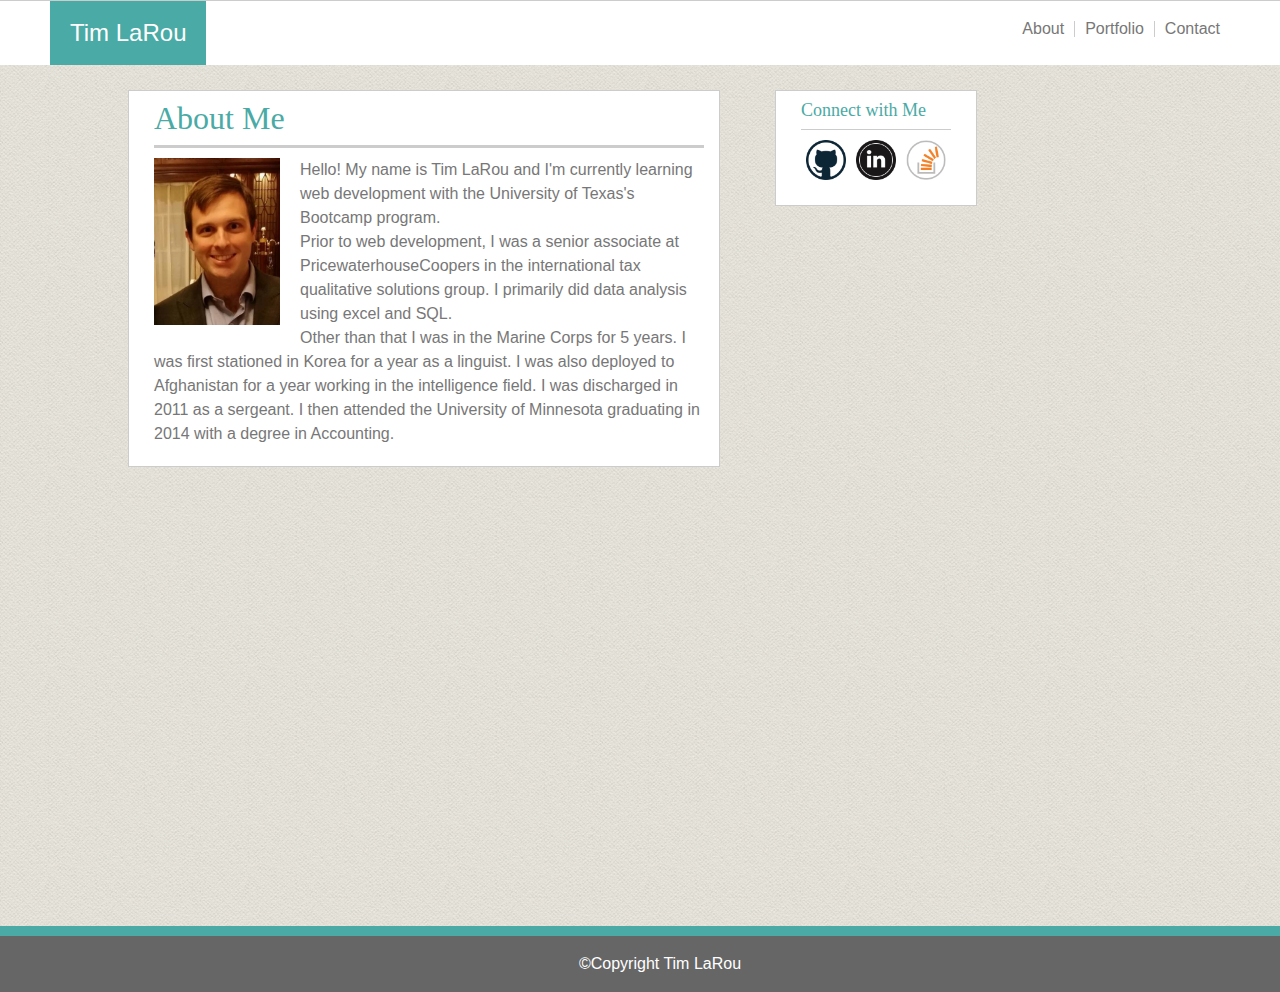
<file: index.html>
<!DOCTYPE html>
<html lang="en">
<head>
	<meta charset="UTF-8">
	<title>Basic Portfolio</title>
	<link rel="stylesheet" type="text/css" href="assets/css/reset.css">
	<link rel="stylesheet" type="text/css" href="assets/css/style.css">
</head>
<body>

<div id="top-section"> 
	<header><strong>Tim LaRou</strong></header>
	<nav class="nav-bar nRight">
		<a class='header-link' href="contact.html">Contact</a>
	</nav>


	<nav class="nav-bar nMid">
		<a class='header-link' href="portfolio.html">Portfolio</a>
	</nav>

		<nav class="nav-bar nLeft">
		<a class='header-link'  href="index.html">About</a>
	</nav>

</div>
<div class="wrapper" id="auto-margin">
	<section class="main-box">
		<h1>About Me</h1>
		<article >
		<img class="profile-pic" src='assets/images/profile.jpg' alt='Picture of Tim'>

			<p>Hello! My name is Tim LaRou and I'm currently learning web development with the University of Texas's Bootcamp program.</p>
			<p>Prior to web development, I was a senior associate at PricewaterhouseCoopers in the international tax qualitative solutions group. I primarily did data analysis using excel and SQL.  </p>
			<p>Other than that I was in the Marine Corps for 5 years.  I was first stationed in Korea for a year as a linguist. I was also deployed to Afghanistan for a year working in the intelligence field.  I was discharged in 2011 as a sergeant. I then attended the University of Minnesota graduating in 2014 with a degree in Accounting.  </p>

		</article>
	</section>

	<section class="aside-Box">
		<aside >
			<h4>Connect with Me</h4>
			<a href="https://github.com/Larou-Tim/" target="_blank">
				<img class="link-img" src='assets/images/github.png' alt='github link'></a>
			<a href="https://www.linkedin.com/" target="_blank">
				<img class="link-img" src="assets/images/linkedin.png" alt='linkedin link'> </a>
			<a href="http://stackoverflow.com/" target="_blank">
				<img class="link-img" src="assets/images/stackoverflow.png" alt='stackoverflow link'> </a>
		</aside>
	</section>
	<div class="push"></div>
</div>

<div class="footer">	
	<footer>&copy;Copyright Tim LaRou</footer>
</div>


</body>
</html>
</file>
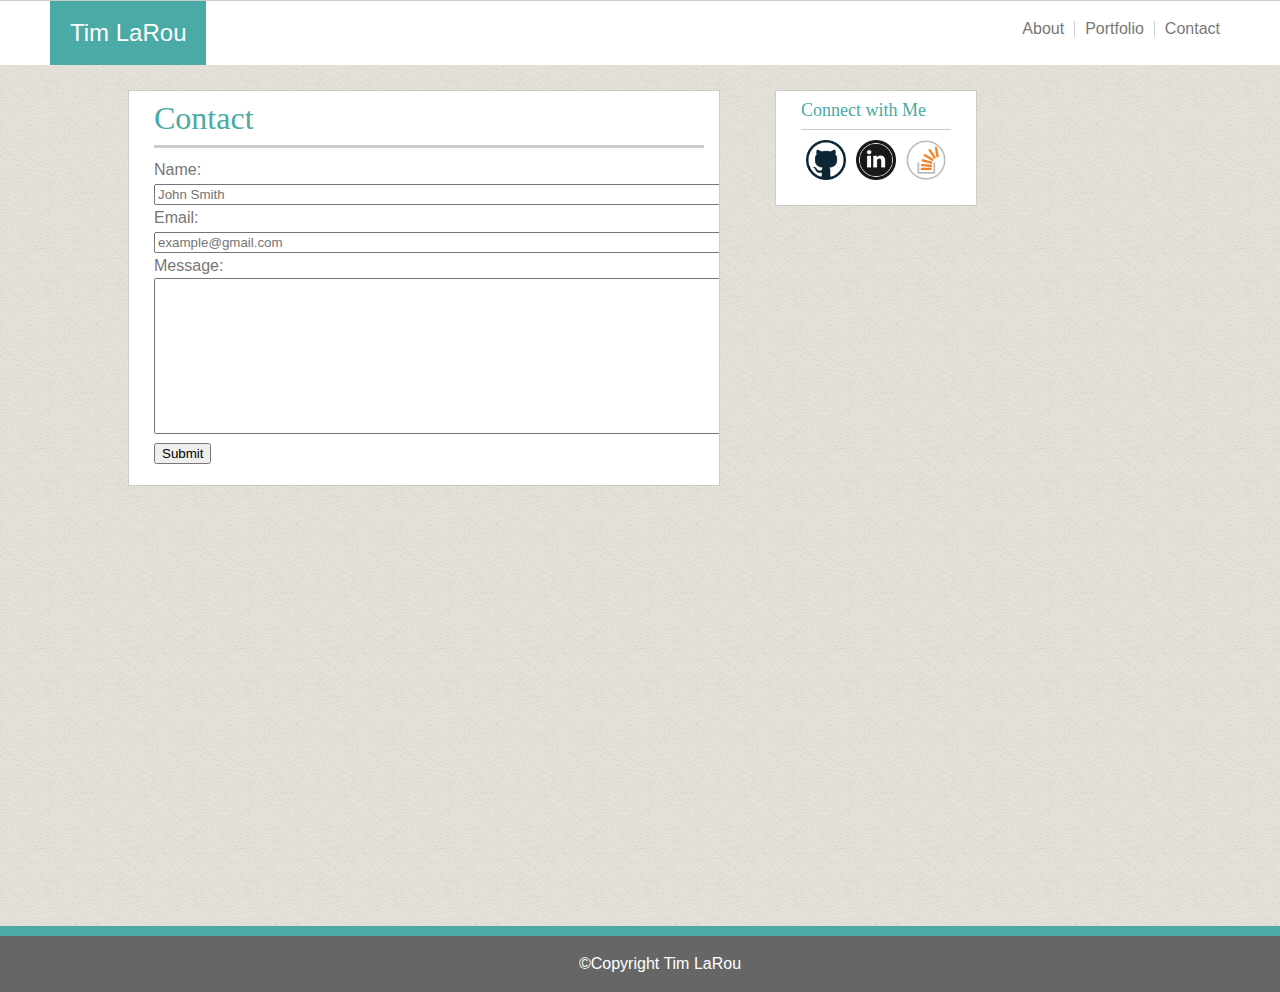
<file: contact.html>
<!DOCTYPE html>
<html lang="en">
<head>
	<meta charset="UTF-8">
	<title>Basic Portfolio</title>
	<link rel="stylesheet" type="text/css" href="assets/css/reset.css">
	<link rel="stylesheet" type="text/css" href="assets/css/style.css">

</head>
<body>

<div id="top-section"> 
	<header><strong>Tim LaRou</strong></header>
	<nav class="nav-bar nRight">
		<a class='header-link' href="contact.html">Contact</a>
	</nav>


	<nav class="nav-bar nMid">
		<a class='header-link' href="portfolio.html">Portfolio</a>
	</nav>

		<nav class="nav-bar nLeft">
		<a class='header-link'  href="index.html">About</a>
	</nav>
</div>


<div class="wrapper" id="auto-margin">

	<section class="main-box" >
		<h1>Contact</h1>
		<article >
		    <form action="" method="POST" enctype="multipart/form-data">
			    <input name="action" value="submit" type="hidden" > 
			    Name:<br>
			    <input  placeholder="John Smith" name="name" size="80" type="text">
			    <br>Email:<br>
			    <input  placeholder="example@gmail.com" name="email" size="80" type="text">
			    <br>Message:<br>
			    <textarea name="message" rows="10" cols="81">
			    </textarea><br>
			    <input value="Submit" type="submit">
		    </form>
		</article>
	</section>

	<section class="aside-Box">
		<aside >
			<h4>Connect with Me</h4>
			<a href="https://github.com/Larou-Tim/" target="_blank">
				<img class="link-img" src='assets/images/github.png' alt='github link'>
			</a>
			<a href="https://www.linkedin.com/" target="_blank">
				<img class="link-img" src="assets/images/linkedin.png" alt='linkedin link'>
			</a>
			<a href="http://stackoverflow.com/" target="_blank">
				<img class="link-img" src="assets/images/stackoverflow.png" alt='stackoverflow link'> 
			</a>
		</aside>
	</section>

	<div class="push"></div>
</div>

<div class="footer">	
	<footer>&copy;Copyright Tim LaRou</footer>
</div>



</body>
</html>
</file>
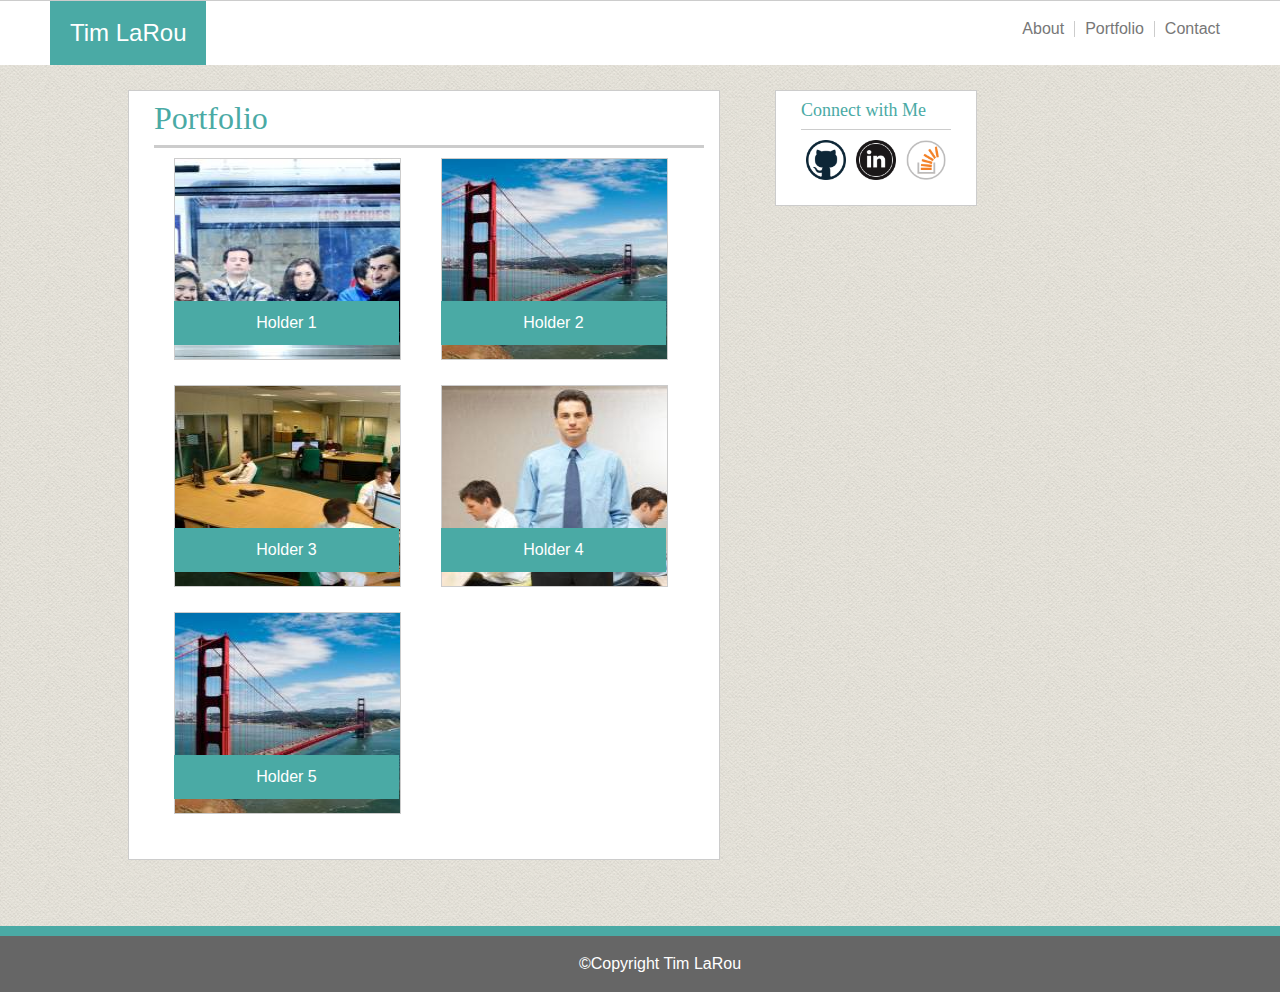
<file: portfolio.html>
<!DOCTYPE html>
<html lang="en">
<head>
	<meta charset="UTF-8">
	<title>Basic Portfolio</title>
	<link rel="stylesheet" type="text/css" href="assets/css/reset.css">
	<link rel="stylesheet" type="text/css" href="assets/css/style.css">
</head>
<body>

<div id="top-section"> 
	<header><strong>Tim LaRou</strong></header>
	<nav class="nav-bar nRight">
		<a class='header-link' href="contact.html">Contact</a>
	</nav>


	<nav class="nav-bar nMid">
		<a class='header-link' href="portfolio.html">Portfolio</a>
	</nav>

		<nav class="nav-bar nLeft">
		<a class='header-link'  href="index.html">About</a>
	</nav>
</div>

<div class="wrapper" id="auto-margin">

	<section class="main-box" >
		<h1>Portfolio</h1>
		<article >

			<div class="interior-images">
    			<img class='portfolio-img' src='assets/images/holder1.jpg' alt="holder1">
    			<span class="banner">Holder 1</span>
    		</div>

    		<div class="interior-images">
    			<img class='portfolio-img' src='assets/images/holder2.jpg' alt="holder2">
    			<span class="banner">Holder 2</span>
    		</div>

    		<div class="interior-images">
    			<img class='portfolio-img' src='assets/images/holder3.jpg' alt="holder3">
    			<span class="banner">Holder 3</span>
    		</div>

    		<div class="interior-images">
    			<img class='portfolio-img' src='assets/images/holder4.jpg' alt="holder4">
    			<span class="banner">Holder 4</span>
    		</div>

    		<div class="interior-images">
    			<img class='portfolio-img' src='assets/images/holder2.jpg' alt="holder5">
    			<span class="banner">Holder 5</span>
    		</div>

		</article>
	</section>

	<section class="aside-Box">
		<aside >
			<h4>Connect with Me</h4>
			<a href="https://github.com/Larou-Tim/" target="_blank">
				<img class="link-img" src='assets/images/github.png' alt='github link'></a>
			<a href="https://www.linkedin.com/" target="_blank">
				<img class="link-img" src="assets/images/linkedin.png" alt='linkedin link'> </a>
			<a href="http://stackoverflow.com/" target="_blank">
				<img class="link-img" src="assets/images/stackoverflow.png" alt='stackoverflow link'> </a>
		</aside>
	</section>

	<div class="push"></div>
</div>

<div class="footer">	
	<footer>&copy;Copyright Tim LaRou</footer>
</div>


</body>
</html>
</file>
<file: assets/css/style.css>
/*Overall body of the website*/
body { 
	background: url(../images/wov.png) repeat 0 0; 
	color:#777777;
	font-family: 'Arial', 'Helvetica Neue', Helvetica, sans-serif;
	margin: 0;
	padding: 0;
	/*width: 960px;*/
}

html, body {
	height: 100%;
}

/*Header section that is only the name block*/
header{
	background-color: #4aaaa5;
	color: white;
	float: left;
	font-size:24px;
	padding: 20px 20px 20px 20px;

}

/*Header block that includes my name on left and navbar on right*/
#top-section {
	background-color: #ffffff;
	border-top: thin solid #cccccc;
	margin-bottom: 25px;
	padding: 0 50px 0;
	overflow: auto;
	width: 100%;
}

h1, h2, h3, h4 {
	font-family:  'Georgia', Times, 'Times New Roman', serif;
}

h1 {
	font-size: 32px;
	border-bottom: medium solid #cccccc ;
	color: #4aaaa5;
	padding-bottom: 15px;
	margin-top: 15px;
}

h4 {
	border-bottom: thin solid #cccccc;
	color: #4aaaa5;
	padding-bottom: 10px;
	margin-top: 10px;
	font-size: 18px;
}

#auto-margin{
  /*//For center align*/
  margin-left: auto;
  margin-right: auto;
  /*// For grow & shrink as per screen size change values as per your requirements*/
  width: 80%;
  height: 50%;
}


/*make nav bar links gray and not ugly*/
.header-link {
	color:#777777;
	text-decoration: none;
}

/*wrapper is used for footer based on google search, is this actually needed?*/
.wrapper {
	height: auto !important;
	height: 100%;
	min-height: 100%;
	margin: 0 auto -4em;
}


/*properties of nav bar elements*/
.nav-bar {
	float: right;
	padding: 0px 10px 0px 10px;
	margin: 20px 0 20px 0;
}


.nRight {
	margin-right: 100px;
}
.nMid {
	border-right: thin solid #cccccc;
	border-left: thin solid #cccccc;
}

/*content box*/
.main-box {
	background-color: #ffffff;
	border: thin solid #cccccc;
	float: left;
	line-height: 150%;
	margin: 0 20px 30px 0;
	overflow: auto;
	padding: 0 15px 20px 25px;
	width: 550px;

}
article {
	margin-top: 10px;
}

/*my picture*/
.profile-pic{
	float: left;
	width: 126px;
	height: 167px;
	margin-right: 20px;
	margin-bottom: 10px;
}

/*images for each of the projects*/

.portfolio-img {
	float: left;
	width: 225px;
	height: 200px;
	margin: 0 20px 25px 20px;
	border: thin solid #cccccc ;
}

/*for portfolio images*/
.interior-images {
        float: left;
        display: inline-block;
        position: relative;

    }

/*bannder thats ontop of portfolio images*/
.banner {
	color: white;
	background-color: #4aaaa5;
    width: 205px;
    margin-left: 20px;
	padding: 10px 10px 10px 10px;    
    position: absolute;     
    bottom:40px;
    left:0;
    text-align: center;
     }

/*aside box that contains links to github...*/
.aside-Box{
	background-color: #ffffff;
	border: thin solid #cccccc ;
	float: left;
	margin: 0 35px 0 35px;
	overflow: auto;
	padding: 0 25px 0 25px;
	width: 150px;
	
}

/*github links*/
.link-img {
	float:left;
	height: 40px;
	margin: 10px 5px 25px;
	width: 40px;
}



/*sticky footer*/
footer {
	background-color: #666666;
	border-top: 10px solid #4aaaa5;
	clear: both;
	color: white;
	float: left;
	padding: 20px 20px 20px 20px;
	text-align: center;
	width: 100%;
	
}

.footer, .push {
	height: 4em;
}
</file>
